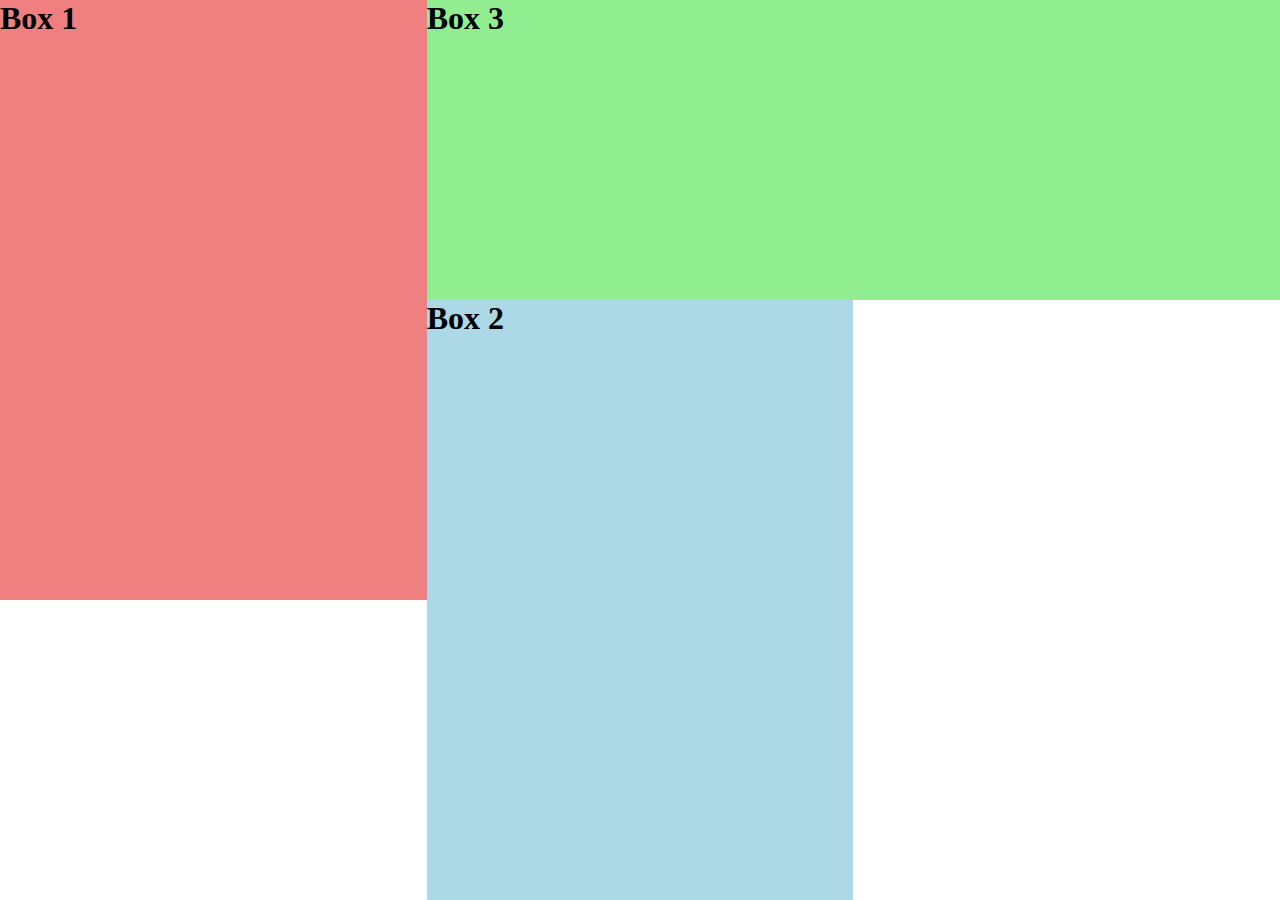
<file: css-grid-crash-course/simple-grid/index.html>
<!DOCTYPE html>
<html lang="en">

<head>
    <meta charset="UTF-8" />
    <meta name="viewport" content="width=device-width, initial-scale=1.0" />
    <meta http-equiv="X-UA-Compatible" content="ie=edge" />
    <link rel="stylesheet" href="./style.css" />
    <title>CSS Gride - Crash course</title>
</head>

<body>
    <main>
        <div class="box1">
            <h1>Box 1</h1>
        </div>
        <div class="box2">
            <h1>Box 2</h1>
        </div>
        <div class="box3">
            <h1>Box 3</h1>
        </div>
    </main>
</body>

</html>
</file>
<file: css-grid-crash-course/simple-grid/style.css>
* {
    margin: 0;
    padding: 0;
    box-sizing: border-box;
}


main {
    height: 100vh;
    display: grid;
    grid-template-columns: 1fr 1fr 1fr;
    grid-template-rows: 1fr 1fr 1fr;
}


.box1 {
    background: lightcoral;

    grid-column: 1/2;
    grid-row: 1/3;
}

.box2 {
    background: lightblue;
    
    grid-column: 2/3;
    grid-row: 2/4;
}

.box3 {
    background: lightgreen;

    grid-column: 2/4;
    grid-row: 1/2;
}
</file>
